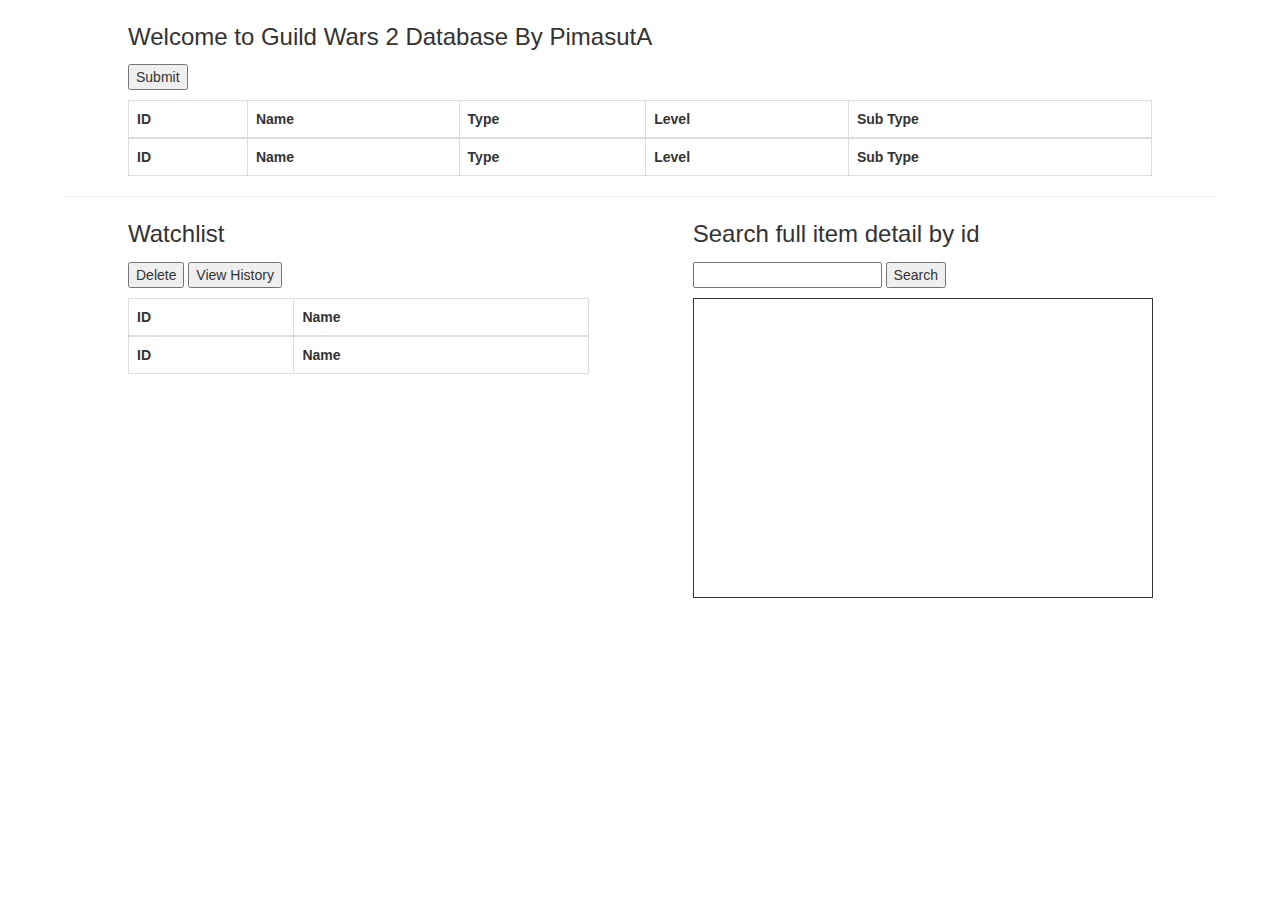
<file: index.html>
<!DOCTYPE html>
<html>
<head>
<meta charset="UTF-8">
<meta name="viewport" content="width=device-width, initial-scale=1, maximum-scale=1, user-scalable=no">
<title>Guild Wars 2 History Database</title>
<script src="//code.jquery.com/jquery-1.11.3.min.js"></script>
<script src="https://cdn.datatables.net/1.10.9/js/jquery.dataTables.min.js"></script>
<script src="https://cdn.datatables.net/1.10.9/js/dataTables.bootstrap.min.js"></script>
<script src="/js/index.js"></script>

<link rel="stylesheet" type="text/css" href="//maxcdn.bootstrapcdn.com/bootstrap/3.3.5/css/bootstrap.min.css">
<link rel="stylesheet" type="text/css" href="https://cdn.datatables.net/1.10.9/css/dataTables.bootstrap.min.css">
<link rel="stylesheet" type="text/css" href="/css/index.css">
</head>
<body>
    <div style="margin-left: 10%; margin-top: 20px;">
        <p style="font-size: x-large;">Welcome to Guild Wars 2 Database By PimasutA</p>
    </div>
    <div style="width: 80%; margin: 0 auto;">
        <div style="margin-bottom: 10px;">
            <input type="button" value="Submit" id="insertWatchlist">
        </div>
        <table id="main" class="table table-striped table-bordered" cellspacing="0">
            <thead>
                <tr>
                    <th>ID</th>
                    <th>Name</th>
                    <th>Type</th>
                    <th>Level</th>
                    <th>Sub Type</th>
                </tr>
            </thead>
         
            <tfoot>
                <tr>
                    <th>ID</th>
                    <th>Name</th>
                    <th>Type</th>
                    <th>Level</th>
                    <th>Sub Type</th>
                </tr>
            </tfoot>
        </table>
    </div>
    <hr style="width: 90%; margin: 0 auto;">
    <div style="width: 90%; margin-left: 10%; margin-top: 20px;">
        <div style="width: 40%; display: inline-block; vertical-align:top;">
            <p style="font-size: x-large;">Watchlist</p>
            <div style="margin-bottom: 10px; margin-top: 10px;">
                <input type="button" value="Delete" id="deleteWatchlist">
                <input type="button" value="View History" id="history">
            </div>
            <table id="watchlist" class="table table-striped table-bordered" cellspacing="0">
                <thead>
                    <tr>
                        <th>ID</th>
                        <th>Name</th>
                    </tr>
                </thead>
             
                <tfoot>
                    <tr>
                        <th>ID</th>
                        <th>Name</th>
                    </tr>
                </tfoot>
            </table>
        </div>
        <div style="width: 40%; display: inline-block; vertical-align:top; margin-left: 100px;">
            <p style="font-size: x-large;">Search full item detail by id</p>
            <input type="text" id="itemId">
            <input type="button" value="Search" id="searchItem">
            <div id="itemResult" style="width: 100%; border: 1px solid; height: 300px; margin-top: 10px; word-wrap: break-word;"></div>
        </div>
    </div>
</body>

</html>
</file>
<file: css/index.css>
.table-striped tbody tr.active td { background-color: #89C4F4; }
</file>
